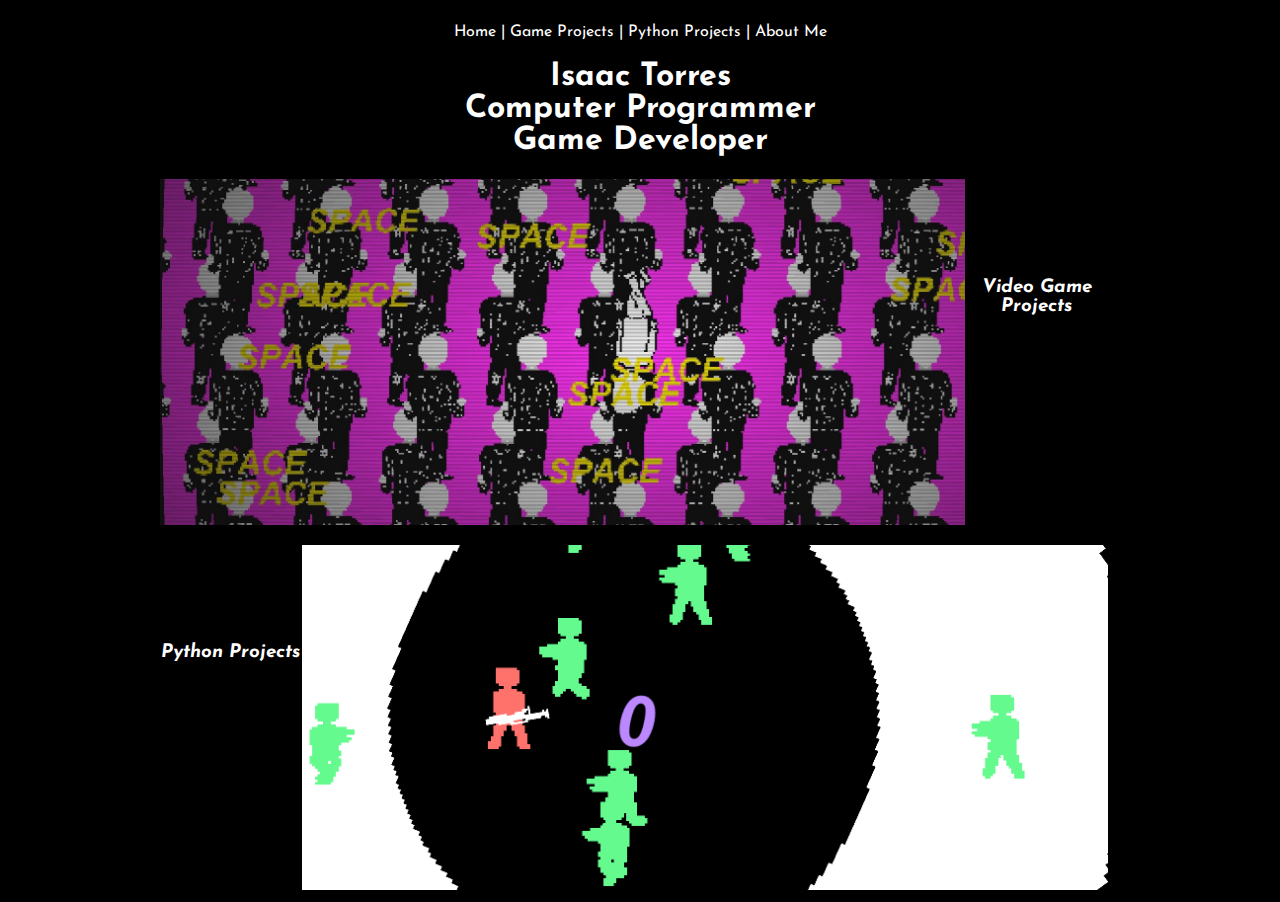
<file: index.html>
<!DOCTYPE html>
<html>
    <head>
        <meta charset="utf-8"/>
        <title> Isaac Torres </title>
        <link href="css/styles.css" rel="stylesheet" type="text/css" />
        <link href="https://fonts.googleapis.com/css?family=Josefin+Sans&display=swap" rel="stylesheet">


    </head>

    <body>
        <br>
        <nav>
            <a href="index.html" class="link">Home</a> |
            <a href="gamePage.html" class="link">Game Projects</a> |
            <a href="pythonPage.html" class="link">Python Projects</a> |
            <a href="aboutMe.html" class="link">About Me</a>
        </nav>
    
        <h1 class="title">Isaac Torres<br>Computer Programmer<br>Game Developer</h1>
            
        <main>
            <a href="gamePage.html">
                <div class="outerRight">
                    <div class="innerRight">
                        <div class="innerText">
                            <br><br><br><br><br>
                            <h3 class="frontPageText"><i>Video Game Projects</i></h3>
                        </div>
                    </div>
                    <img src="imgs/coverImgs/coverImg1.png" width="100%" height="100%"/>
                </div>
            </a>
            <br>
            <a href="pythonPage.html">
                <div class="outerLeft">
                    <div class="innerLeft">
                        <div class="innerText">
                            <br><br><br><br><br>
                            <h3 class="frontPageText"><i>Python Projects</i></h3>
                        </div>
                    </div>
                    <img src="imgs/coverImgs/coverImg2.png" width="100%" height="100%"/>
                </div>
            </a>
        </main>
        
        
        
    </body>

</html>
</file>
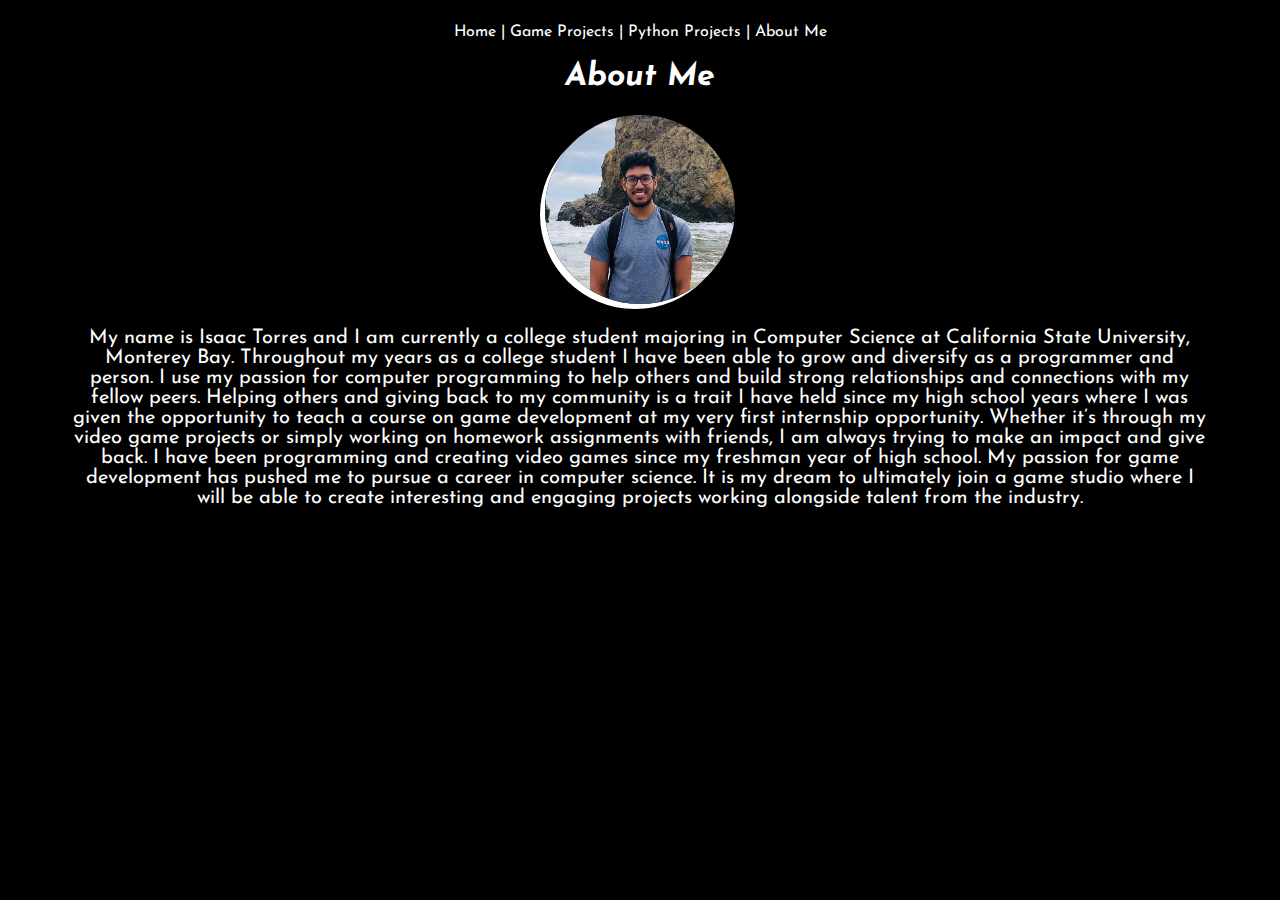
<file: aboutMe.html>
<!DOCTYPE html>
<html>
    <head>
        <meta charset="utf-8"/>
        <title> Isaac Torres </title>
        <link href="css/styles.css" rel="stylesheet" type="text/css" />
        <link href="https://fonts.googleapis.com/css?family=Josefin+Sans&display=swap" rel="stylesheet">
    </head>

    <body>
        <br>
        <nav>
            <a href="index.html" class="link">Home</a> |
            <a href="gamePage.html" class="link">Game Projects</a> |
            <a href="pythonPage.html" class="link">Python Projects</a> |
            <a href="aboutMe.html" class="link">About Me</a>
        </nav>
    
        <h1 class="title"><i>About Me</i></h1>
        <img id="aboutMeImg" src="imgs/meImg.jpg"/>
        <p id="aboutMeText">My name is Isaac Torres and I am currently a college student majoring in Computer Science at California State University, Monterey Bay. Throughout my years as a college student I have been able to grow and diversify as a programmer and person. I use my passion for computer programming to help others and build strong relationships and connections with my fellow peers. Helping others and giving back to my community is a trait I have held since my high school years where I was given the opportunity to teach a course on game development at my very first internship opportunity. Whether it’s through my video game projects or simply working on homework assignments with friends, I am always trying to make an impact and give back. I have been programming and creating video games since my freshman year of high school. My passion for game development has pushed me to pursue a career in computer science. It is my dream to ultimately join a game studio where I will be able to create interesting and engaging projects working alongside talent from the industry. </p>
        
    </body>

</html>
</file>
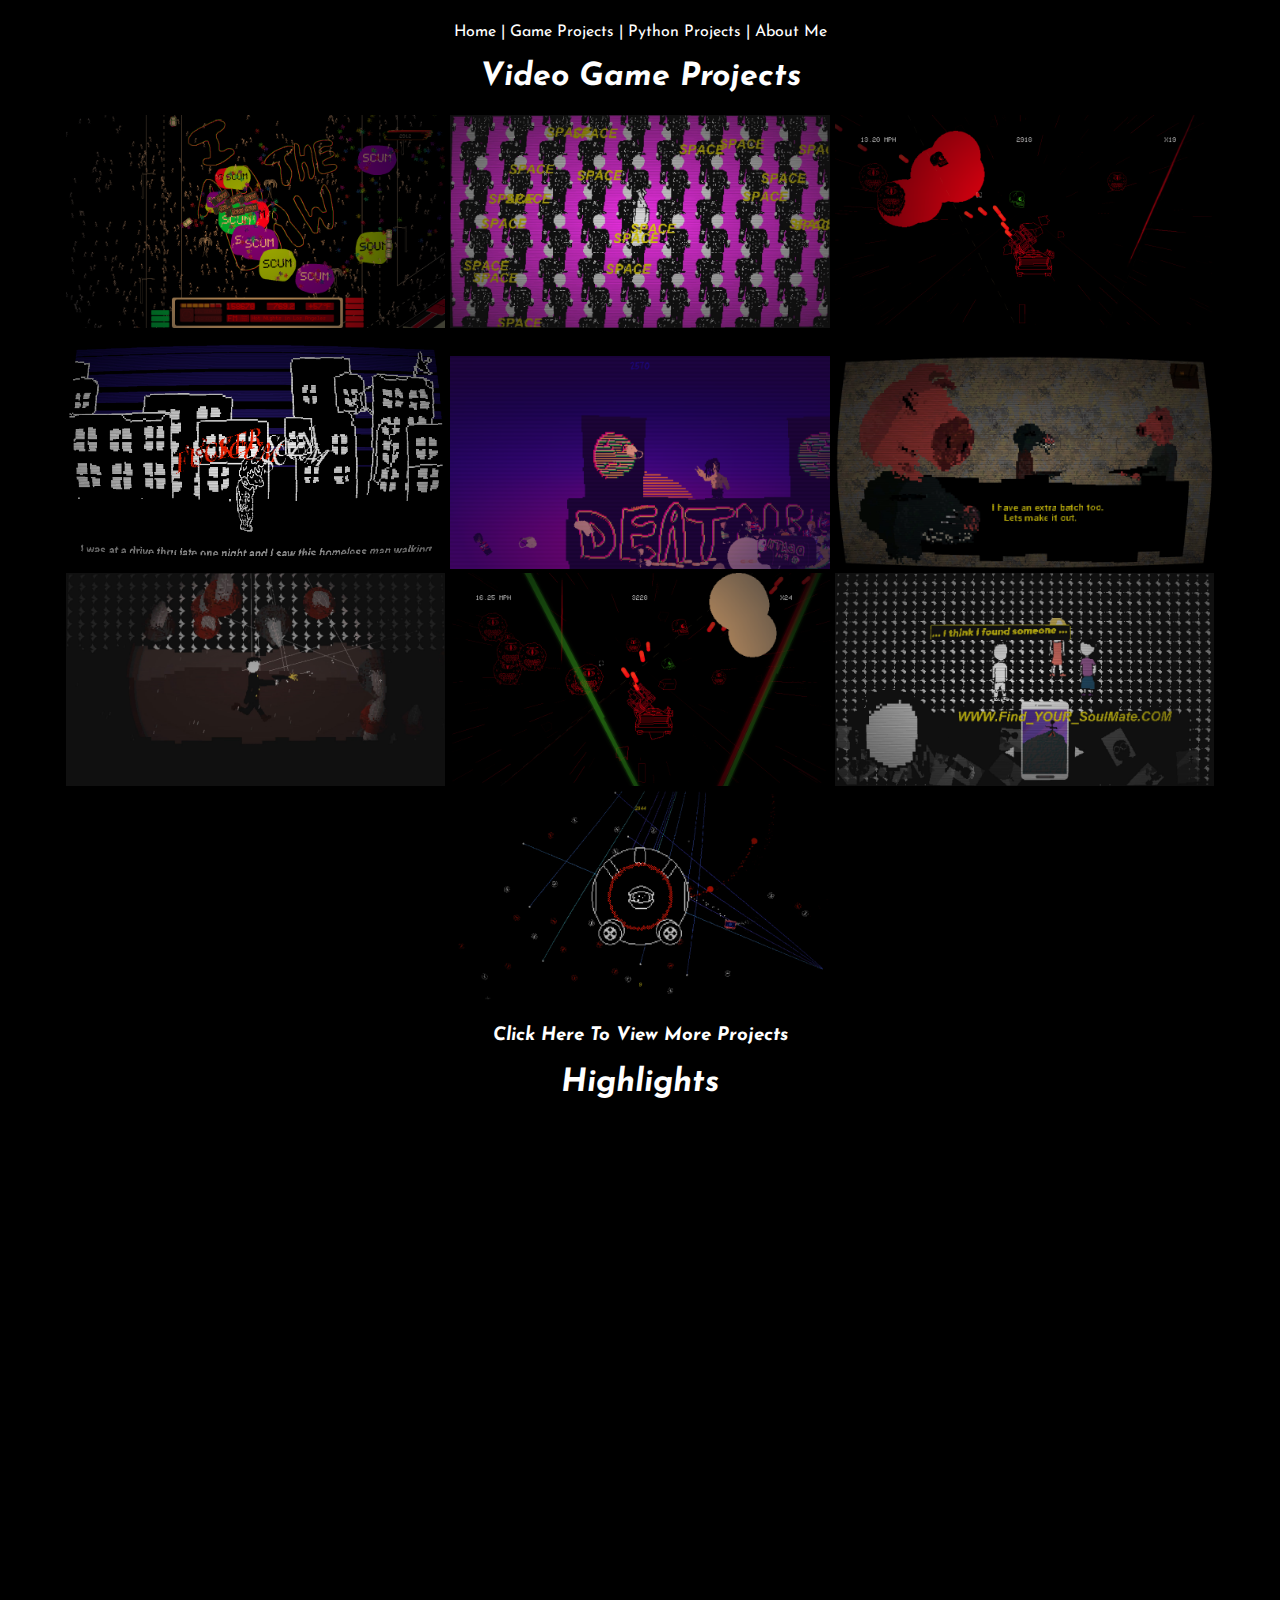
<file: gamePage.html>
<!DOCTYPE html>
<html>
    <head>
        <meta charset="utf-8"/>
        <title> Isaac Torres </title>
        <link href="css/styles.css" rel="stylesheet" type="text/css" />
        <link href="https://fonts.googleapis.com/css?family=Josefin+Sans&display=swap" rel="stylesheet">
    </head>

    <body>
        <br>
        <nav>
            <a href="index.html" class="link">Home</a> |
            <a href="gamePage.html" class="link">Game Projects</a> |
            <a href="pythonPage.html" class="link">Python Projects</a> |
            <a href="aboutMe.html" class="link">About Me</a>
        </nav>
    
        <h1 class="title"><i>Video Game Projects</i></h1>
            
        <main>
            <div id = "gridImages">
                <a href="https://gamejolt.com/@_dullies_/games"><img class="gridImg" src="pImgs/carDrive.png"/></a>
                <a href="https://gamejolt.com/@_dullies_/games"><img class="gridImg" src="pImgs/space.jpg"/></a>
                <a href="https://gamejolt.com/@_dullies_/games"><img class="gridImg" src="pImgs/carAttack1.png"/></a>
                <a href="https://gamejolt.com/@_dullies_/games"><img class="gridImg" src="pImgs/homeless.png"/></a>
                <a href="https://gamejolt.com/@_dullies_/games"><img class="gridImg" src="pImgs/midnightMadness.png"/></a>
                <a href="https://gamejolt.com/@_dullies_/games"><img class="gridImg" src="pImgs/pigTalk.png"/></a>
                <a href="https://gamejolt.com/@_dullies_/games"><img class="gridImg" src="pImgs/rainMan.jpg"/></a>
                <a href="https://gamejolt.com/@_dullies_/games"><img class="gridImg" src="pImgs/carAttack2.png"/></a>
                <a href="https://gamejolt.com/@_dullies_/games"><img class="gridImg" src="pImgs/sally.jpg"/></a>
                <a href="https://gamejolt.com/@_dullies_/games"><img class="gridImg" src="pImgs/sphereAttack.png"/></a>
            </div>
            <a class="link" href="https://gamejolt.com/@_dullies_/games"><i><h3>Click Here To View More Projects</h3></i></a>
            <h1 class="title"><i>Highlights</i></h1>
            
            <div id="gridVideos">
                <div class="gridVid">
                    <iframe class="youtubeVid" src="https://www.youtube.com/embed/ThxBjJtelo8" frameborder="0" allow="accelerometer; autoplay; encrypted-media; gyroscope; picture-in-picture" allowfullscreen></iframe>
                    <iframe class="youtubeVid" src="https://www.youtube.com/embed/oDkeiBP6FVU" frameborder="0" allow="accelerometer; autoplay; encrypted-media; gyroscope; picture-in-picture" allowfullscreen></iframe>
                </div>
                
                <div class="gridVid">
                    <iframe class="youtubeVid" src="https://www.youtube.com/embed/FOt-YcHa12Q" frameborder="0" allow="accelerometer; autoplay; encrypted-media; gyroscope; picture-in-picture" allowfullscreen></iframe>
                    <iframe class="youtubeVid" src="https://www.youtube.com/embed/ZyR_zQnRtnY" frameborder="0" allow="accelerometer; autoplay; encrypted-media; gyroscope; picture-in-picture" allowfullscreen></iframe>
                </div>
            </div>
        </main>

        
    </body>

</html>
</file>
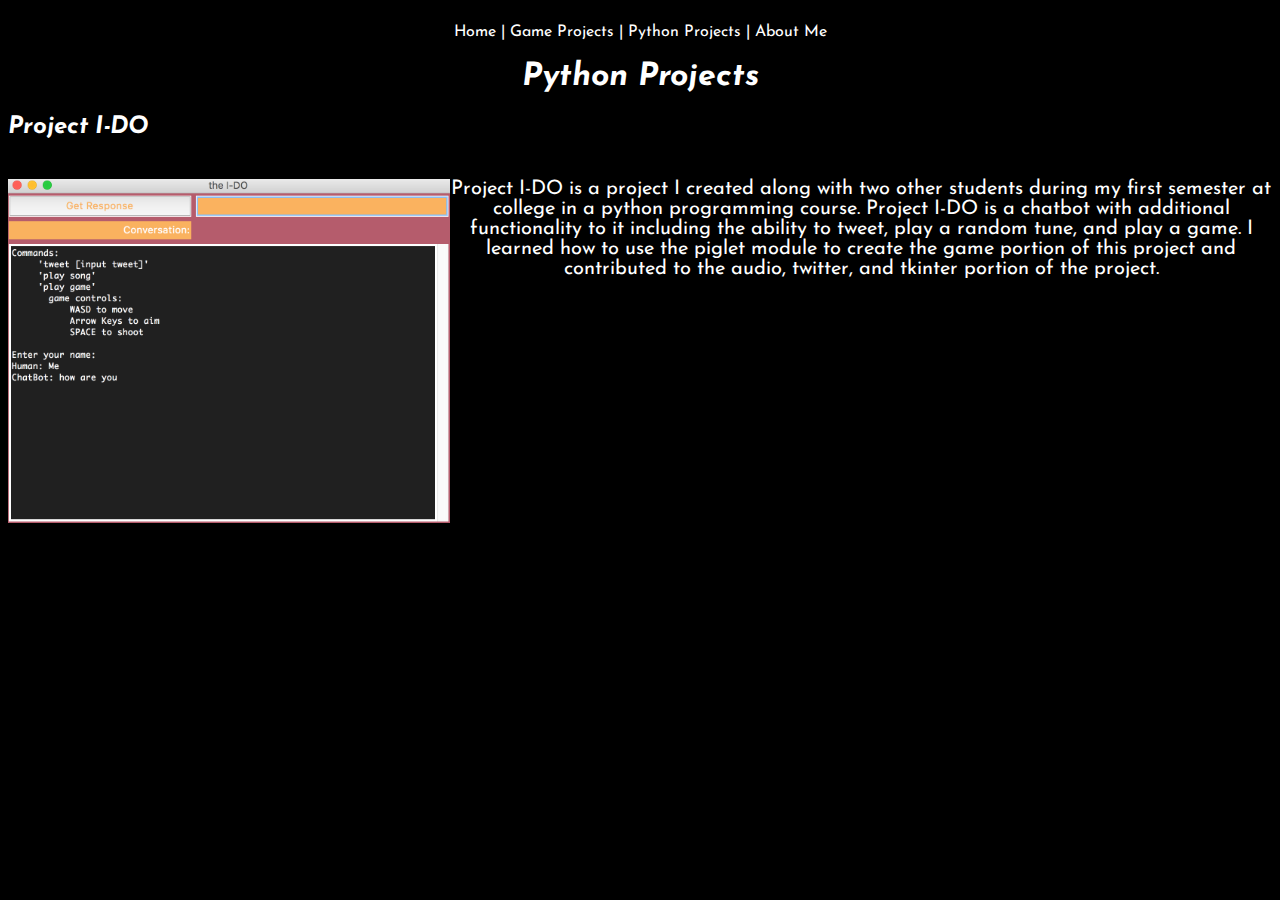
<file: pythonPage.html>
<!DOCTYPE html>
<html>
    <head>
        <meta charset="utf-8"/>
        <title> Isaac Torres </title>
        <link href="css/styles.css" rel="stylesheet" type="text/css" />
        <link href="https://fonts.googleapis.com/css?family=Josefin+Sans&display=swap" rel="stylesheet">
    </head>

    <body>
        <br>
        <nav>
            <a href="index.html" class="link">Home</a> |
            <a href="gamePage.html" class="link">Game Projects</a> |
            <a href="pythonPage.html" class="link">Python Projects</a> |
            <a href="aboutMe.html" class="link">About Me</a>
        </nav>
    
        <h1 class="title"><i>Python Projects</i></h1>
            
        <main>
            <div id="projectIDO">
                <a href="https://github.com/isaacHuh/I-DO" class="subTitleLink"><h2><i>Project I-DO</i></h2></a>
                <p id="pythonText">
                    <a href="https://github.com/isaacHuh/I-DO"><img class="idoImg" src="imgs/projectIDO/idoFront.png" width="35%" height="35%"/></a>
                    Project I-DO is a project I created along with two other students during my first semester at college in a python programming course.
                    Project I-DO is a chatbot with additional functionality to it including the ability to tweet, play a random tune, and play a game. 
                    I learned how to use the piglet module to create the game portion of this project and contributed to the audio, twitter, and tkinter portion of the project.
                </p>
                
                
                <!--
                <div id="projectIDOImages">
                    <img id="idoFrontImg" class="idoImg" src="imgs/projectIDO/idoFront.png" width="35%" height="35%"/>
                    <div id="projectIDOImagesSide">
                        <a href="https://github.com/isaacHuh/I-DO"><img class="idoImg" src="imgs/projectIDO/idoGame.png" width="35%" height="35%"/></a>
                        <br>
                        <a href="https://github.com/isaacHuh/I-DO"><img class="idoImg" src="imgs/projectIDO/idoTwitter.png" width="35%" height="35%"/></a>
                    </div>
                </div>
                
                <div>
                    <p id="projectIDOText">HEKSDNKNDSK kj dkskjkb . dsjbsdkjbjkcd . kjbdbjkjdkjdv kjsdbkjdsbkjbvsdjksdbjkbsdjksbkvdbjksdbkvdbkvsbkjdsb</p>
                </div>
                -->
            </div>
        </main>

        
    </body>

</html>
</file>
<file: css/styles.css>
body{
    background-color: black;
    color: white;
    text-align: center;
    /*font-family: 'Libre Franklin', sans-serif;
    font-family: 'Carrois Gothic SC', sans-serif;*/
    font-family: 'Josefin Sans', sans-serif;

}

nav{
    text-align: center;
}

.link {

    color: white;
    text-decoration: none;
    transition: 0.5s;
}

.link:hover 
{
     font-size: 20px;
     text-shadow: -2px 2px blue;
     text-decoration:none; 
     cursor:pointer;  
}

.gridImg{
    height:30%;
    width:30%;
    transition: .3s;
}

.gridImg:hover{
    box-shadow: -5px 5px blue;
    margin-bottom: 1%;
    height:35%;
    width:35%;
    opacity: 0.65;
}

#gridVideos{
    margin: auto;
}

.youtubeVid{
    width: 560px;
    height: 312px;
}

.dotted{
    border: 1.3px dashed white;
}

.subTitleLink{
    text-align: left;

    color: white;
    text-decoration: none;
    transition: 0.5s;
}

.subTitleLink:hover 
{
     font-size: 20px;
     text-shadow: 2px 2px blue;
     text-decoration:none; 
     cursor:pointer;  
}

.outerRight{
    left:12%;
    position:relative;
    width:75%;
    height:75%;
    opacity: 1;
    transition: .5s ease;
}
.outerRight:hover{
    left: 15%;
    margin-bottom:2%;
    box-shadow: -30px 20px 0px blue;
    opacity: 0.65;
}

.outerLeft{
    left:12%;
    position:relative;
    width:75%;
    height:75%;
    opacity: 1;
    transition: .5s ease;
}
.outerLeft:hover{
    left: 9%;
    margin-bottom:2%;
    box-shadow: 30px 20px 0px blue;
    opacity: 0.65;
}

.innerRight{
    position: absolute;
    left: 85%;
    width: 15%;
    height: 100%;
    background-color: black;
}

.innerLeft{
    position: absolute;
    left: 0%;
    width: 15%;
    height: 100%;
    background-color:black;
}

.innerText{

    text-align: center;
    vertical-align: middle;
    color: white;
    /*text-shadow: 0px 4px red;*/
}

#projectIDO p img{
    float:left;    
}

#projectIDO p{
    margin-left:0%;
    float:left;
}
/*
#projectIDOImages{
    display:inline-flex;
}

#projectIDOImagesSide{
    display: block;
    text-align: left;
    width: 47%;
    height: 47%;
    margin-left: 0%;
}

*/
.idoImg{
    transition: 0.3s;
}
.idoImg:hover{
    width:37%;
    height:37%;
    margin-left:1%;
    bottom:5%;
    box-shadow: -5px 5px blue;
    opacity: 0.65;
}


#pythonText{
    font-size:20px;
    margin-left:5%;
    text-align: center;
}

#aboutMeText{
    font-size:20px;
    margin-left:5%;
    text-align: center;
    width: 90%;
}

#aboutMeImg{
    border-radius: 50%;
    width: 15%;
    height: 15%;
    box-shadow: -5px 5px white;
}
</file>
